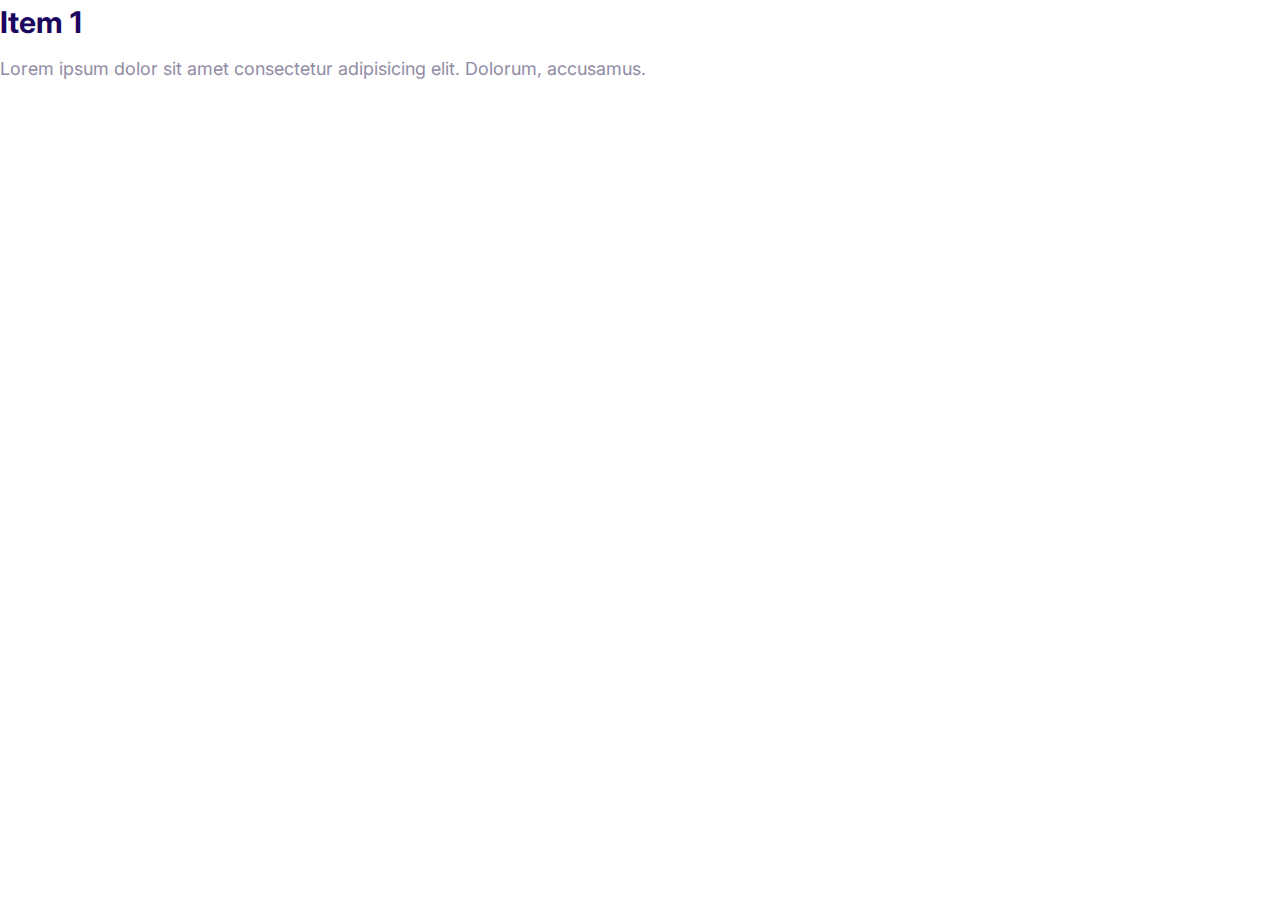
<file: index.html>
<!DOCTYPE html>
<html lang="en">
<head>
    <meta charset="UTF-8">
    <meta name="viewport" content="width=device-width, initial-scale=1.0">
    <title>Document</title>
    <link rel="preconnect" href="https://fonts.googleapis.com">
    <link rel="preconnect" href="https://fonts.gstatic.com" crossorigin>
    <link href="https://fonts.googleapis.com/css2?family=Inter:wght@400;700&display=swap" rel="stylesheet">
    <link rel="stylesheet" href="css/normalize.css">
    <link rel="stylesheet" href="css/style.css">
</head>
<body>
    <div class="collapsible collapsible--expanded">
        <header class="collapsible__header">
            <h2 class="collapsible__heading">Item 1</h2>
            <svg class="icon icon--white">
                <use xlink:href="images/sprite__.svg#chevron"></use>
            </svg>
        </header>
        <div class="collapsible__content">
            Lorem ipsum dolor sit amet consectetur adipisicing elit. Dolorum, accusamus.
        </div>
    </div>
  <script src="./js/main.js"></script>
</body>
</html>
</file>
<file: css/style.css>
:root{
    --color-primary: #2584ff;
    --color-secondary: #00d9ff;
    --color-accent: #ff3400;
    --color-heading: #1b0760;
    --color-body: #918ca4;
    --color-body-darker: #5c5577;
    --color-border: #ccc;
    --border-radius: 30px;
}
*, *::after, *::before{
    box-sizing: border-box;
}
html{
    font-size: 62.5%;
}
body{
    font-family: 'Inter',Arial, Helvetica, sans-serif;
    color: var(--color-body);
    font-size: 2.4rem;
    line-height: 1.5;
}
h1, h2, h3{
    color: var(--color-heading);
    margin-bottom: 1rem;
}
h1{
    font-size: 7rem ;
}
h2{
    font-size: 4rem;
}
h3{
    font-size: 3rem;   
}
p{
    margin-top: 0;
}
@media screen and (min-width: 1024px) {
    body {
        font-size: 1.8rem;       
    }
    h1 {
        font-size: 8rem;
    }
    h2 {
        font-size: 4rem;
    }
    h3 {
        font-size: 2.4rem;
    }
}
/* Links */
a{
    text-decoration: none;
}
.link-arrow{
    color: var(--color-accent);
    text-transform: uppercase;
    font-size: 2rem;
    font-weight: bold;
}

.link-arrow::after{
    content: "-->";
    margin-left: 5px;
    transition: margin .15s;
}
.link-arrow:hover::after{
    margin-left:10px;
}
@media  screen and (min-width: 1024px) {
    .link-arrow{
        font-size: 1.5rem;
    }
}

/* Badges */

.badge{
   border-radius: 20px; 
   font-size: 2rem ;
   font-weight: bold;
   padding: 0.5rem 2rem;
   white-space: nowrap;
}
.badge--primary{
    background-color: var(--colofr-primary);
    color: #fff;
}
.badge--secondary{
    background-color: var(--color-secondary);
    color: #fff;
}
.badge--small{
    font-size: 1.6rem;
}

@media  screen and (min-width: 1024px) {
    .badge{
        font-size: 1.5rem;
    }
    .badge--small{
        font-size: 1.2rem;
    }
}

/* Lists */

.list{
    list-style: none;
    padding-left: 0;
    color: var(--color-heading)
}
.list--inline .list__item{
    display: inline-block;
    margin-right: 2rem;
}
.list--tick{
    list-style-image: url(../images/tick.svg);
    padding-left: 3rem;
}
.list--tick .list__item{
    padding-left: 0.5rem;
    margin-bottom: 1rem;
}
@media screen and (min-width:1024px){
    .list--tick .list__item{
        padding-left: 0 ;
    }
}
/* Icons i need to do */


/* bottons */

.btn{
   border-radius: 40px;
   border: 0;
   cursor: pointer;
   font-size: 1.8rem;
   font-weight: 600;
   margin: 1rem 0;
   padding: 2rem 3rem;
   text-align: center;
   text-transform: uppercase;
   white-space: nowrap; 
}
.btn--primary{
    background-color: var(--color-primary);
    color: #fff;
}
.btn--primary:hover{
    background-color: #3a8ffd;

}
.btn--secondary{
    background-color: var(--color-secondary);
    color: #fff;
}
.btn--secondary:hover{
    background-color: #00c8eb;
}
.btn--accent{
    background-color: var(--color-accent);
    color: #fff;
} 
.btn--stretched{
    padding-left: 6rem;
    padding-right: 6rem;
}
.btn--block{
    width: 100%;
    display: inline-block;
}
.btn--outline{
    background: #fff;
    color: var(--color-heading);
    border: 2px solid var(--color-heading);
}
.btn--outline:hover{
    background: var(--color-heading);
    color: #fff;
}
@media  screen and (min-width: 1024px) {
    .btn{
        font-size: 1.5rem;
    }
} 

/* inputs */
.input{
    border-radius: var(--border-radius);
    border: 1px solid var(--color-border);
    color: var(--color-heading);
    font-size: 2rem;
    outline: 0;
    padding: 1.5rem 3.5rem;
}
::placeholder{
    color: #cdcbd7 ;
}
.input-group{
    border: 1px solid var(--color-border);
    border-radius: var(--border-radius);
    display: flex; 
    
    
}
.input-group .input{ 
    border: 0;
    flex-grow: 1;
    padding: 1.5rem 1rem;
}
.input-group .btn{
    margin: 4px;
}
@media screen and (min-width:1024px){
    .input{
        font-size: 1.5rem;
    }
}

/* Incons */

.icon{
    width: 40px;
    height: 40px;
}
.icon--primary{
    fill:var(--color-primary)
}
.icon--white{
    fill: #fff;
}
.icon--small{
    width: 30px;
    height: 30px;
}
.icon-container{
    background: #f3f9fa;
    width: 64px ;
    height: 64px;
    border-radius: 100%;
    display: inline-flex;
    justify-content: center;
    align-items: center; 
} 
.icon-container--accent{
    background: var(--color-accent);
}
/* Media */

.media{
    display: flex;
}
.media__title{
   margin-top: 0; 
}
.media__body{
    margin:0 2rem;
}
.media__image{
    margin-top: 1rem;
}

/* quotes */

.quote{
    font-size: 3rem;
    font-style: italic;
    color: var(--color-body-darker);
}
.quote__text::before{
    content: open-quote;
}
.quote__text::after{
    content: close-quote;
} 
.quote__author{
    font-size: 3rem;
    font-weight: 500;
    font-style: normal;
    margin-bottom: 0;
}
.quote__company{
    color: var(--color-heading);
    opacity: .4;
    font-size: 2rem;
    font-style: normal;
}
.quote__line{
    position: relative;
    bottom: 8px;
}

@media screen and (min-width: 1024px){
    .quote{
        font-size: 2rem;
    }
    .quote__author{
        font-size: 2.4rem;
    }
    .quote__company{
        font-size: 1.6rem;
    }
}

/* Grids */

.grid{
    display: grid;
}

@media screen and (min-width: 768px){
   .grid--2{
    grid-template-columns: repeat(2, 1fr);
   } 
}
@media screen and (min-width: 1024px){
   .grid--3{
    grid-template-columns: repeat(3, 1fr);
   } 
}

/* Testimonial */

.testimonial{
    padding: 3rem;
}
.testimonial__image{
    position: relative;
}

.testimonial__image > img{
    width: 100%;
}
.testimonial__image  .icon-container{
    position: absolute;
    top: 3rem;
    right: -32px;

}

@media screen and (min-width: 1024px){
    .testimonial .quote,
    .testimonial .quote__author{
        font-size: 2.4rem;
    }
    .testimonial .quote{
        margin-left: 6rem;
    }
}

/* callout */

.callout{
    padding: 4rem;
    border-radius: 5px;
}
.callout--primary{
    background: var(--color-primary);
    color: #fff;
}
.callout__heading{
    color: #fff;
    margin-top: 0;
    font-size: 3rem;
}
.callout .btn{
    justify-self: center;
    align-self: center; 
}
.callout__content{
    text-align: center;
}

@media  screen and (min-width: 1024px) {
    .callout .grid--2{
        grid-template-columns: 1fr auto;
    }
    .callout__content{
        text-align: left;
    }
    .callout .btn{
        justify-self: start;
        margin: 0 2rem;
    }
}

/* collapsibles */
.collapsible__header{
    display: flex;
    justify-content: space-between;

}
.collapsible__heading{
    margin-top: 0;
    font-size: 3rem;
}
.icon--chevron{
    fill: #fff;
}
/* Navigation Bar */
.nav{
    background: #000;
    display: flex;
    justify-content: space-between;
    flex-wrap: wrap;
    padding: 1rem;
}
.nav__list{
    width: 100%;
}

.nav__item{
    padding: 0.5rem 2rem;
    border-bottom: 1px solid #222;
}
.nav__item > a{
    color: #d2d0db;
    transition: color .3s;
}
.nav__item>a:hover{
    color: #fff;
}
.nav__toggler{
    opacity: .5;
}
</file>
